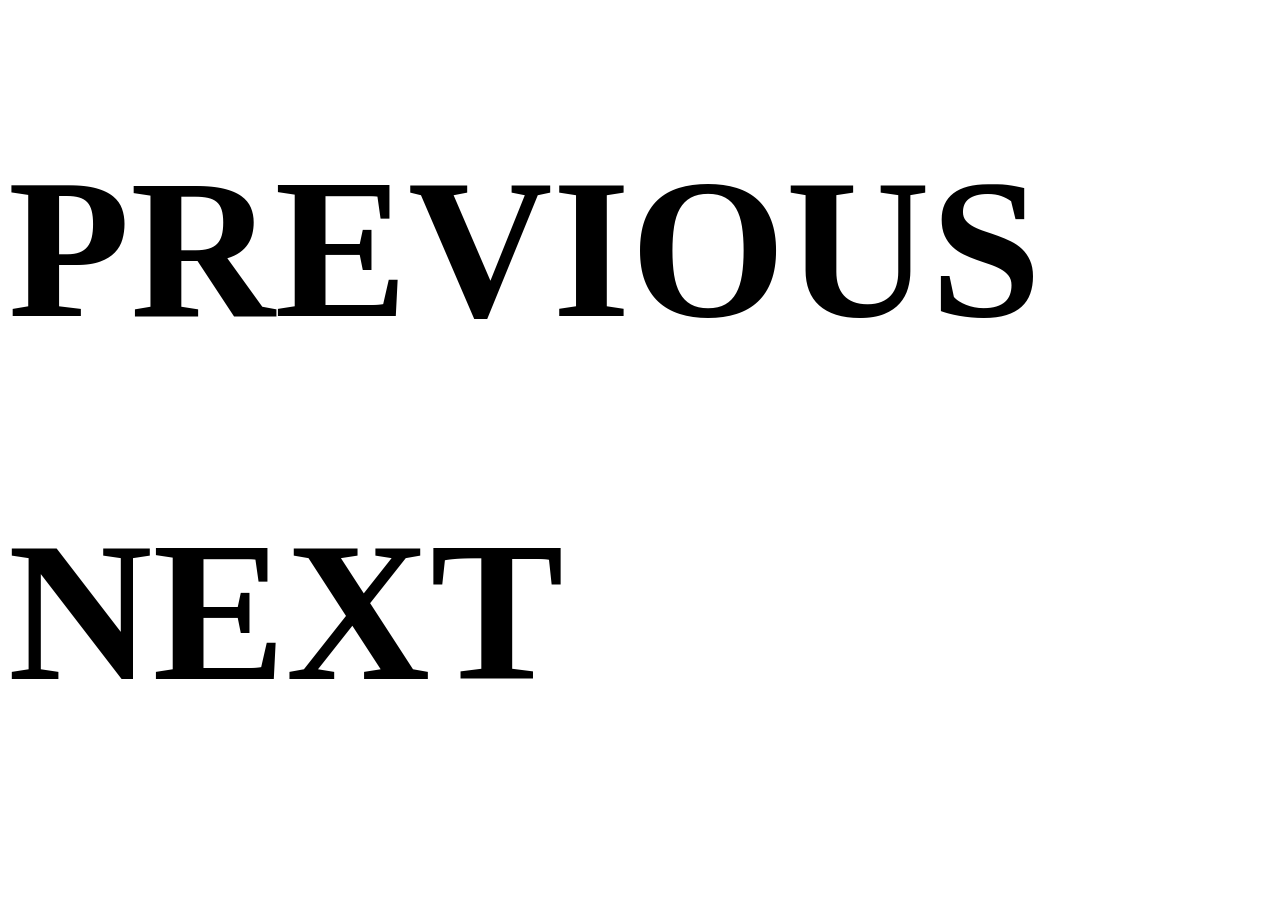
<file: control.html>
<!doctype html>
<html lang="en">

	<head>
		<meta charset="utf-8">

		<title>Judge Training</title>
		<script src="js/jquery-1.11.3.min.js"></script>
		<style>
			h1   {font-size : 200px;}
		</style>
		<!--[if lt IE 9]>
		<script src="../lib/js/html5shiv.js"></script>
		<![endif]-->
	</head>

	<body>
		<h1 onclick="push('previous')">
			PREVIOUS
		</h1>
		<h1 onclick="push('next')">
			NEXT
		</h1>
		<script>
			function push(action) {
				$.ajax({
					type: 'POST',
					url: 'php/control.php',
					data: {
						cmd : 'push',
						action : action
					},
					success: function(data) {
						console.log(data);
					}
				});
			}
		</script>

	</body>
</html>
</file>
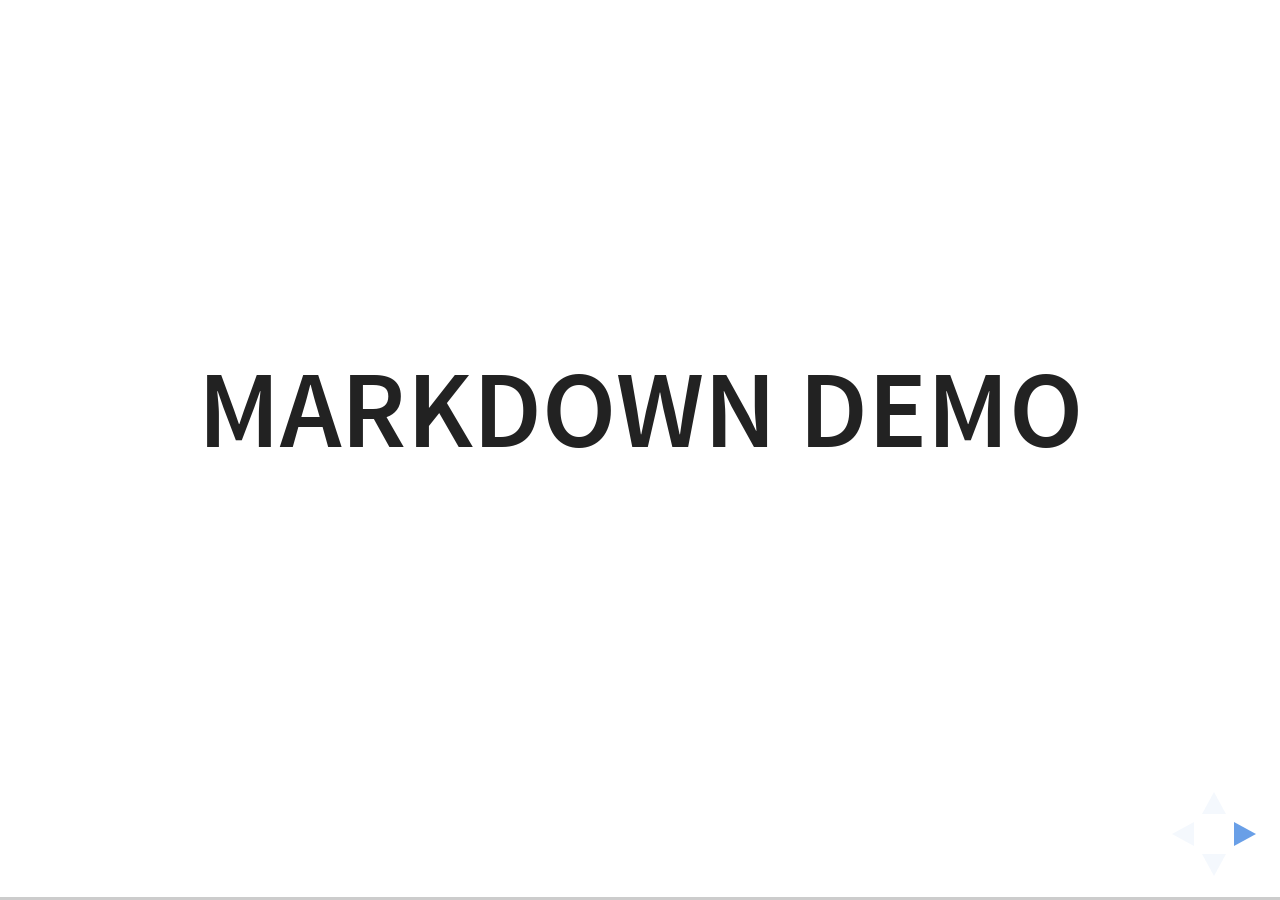
<file: plugin/markdown/example.html>
<!doctype html>
<html lang="en">

	<head>
		<meta charset="utf-8">

		<title>reveal.js - Markdown Demo</title>

		<link rel="stylesheet" href="../../css/reveal.css">
		<link rel="stylesheet" href="../../css/theme/white.css" id="theme">

        <link rel="stylesheet" href="../../lib/css/zenburn.css">
	</head>

	<body>

		<div class="reveal">

			<div class="slides">

                <!-- Use external markdown resource, separate slides by three newlines; vertical slides by two newlines -->
                <section data-markdown="example.md" data-separator="^\n\n\n" data-separator-vertical="^\n\n"></section>

                <!-- Slides are separated by three dashes (quick 'n dirty regular expression) -->
                <section data-markdown data-separator="---">
                    <script type="text/template">
                        ## Demo 1
                        Slide 1
                        ---
                        ## Demo 1
                        Slide 2
                        ---
                        ## Demo 1
                        Slide 3
                    </script>
                </section>

                <!-- Slides are separated by newline + three dashes + newline, vertical slides identical but two dashes -->
                <section data-markdown data-separator="^\n---\n$" data-separator-vertical="^\n--\n$">
                    <script type="text/template">
                        ## Demo 2
                        Slide 1.1

                        --

                        ## Demo 2
                        Slide 1.2

                        ---

                        ## Demo 2
                        Slide 2
                    </script>
                </section>

                <!-- No "extra" slides, since there are no separators defined (so they'll become horizontal rulers) -->
                <section data-markdown>
                    <script type="text/template">
                        A

                        ---

                        B

                        ---

                        C
                    </script>
                </section>

                <!-- Slide attributes -->
                <section data-markdown>
                    <script type="text/template">
                        <!-- .slide: data-background="#000000" -->
                        ## Slide attributes
                    </script>
                </section>

                <!-- Element attributes -->
                <section data-markdown>
                    <script type="text/template">
                        ## Element attributes
                        - Item 1 <!-- .element: class="fragment" data-fragment-index="2" -->
                        - Item 2 <!-- .element: class="fragment" data-fragment-index="1" -->
                    </script>
                </section>

                <!-- Code -->
                <section data-markdown>
                    <script type="text/template">
                        ```php
                        public function foo()
                        {
                            $foo = array(
                                'bar' => 'bar'
                            )
                        }
                        ```
                    </script>
                </section>

            </div>
		</div>

		<script src="../../lib/js/head.min.js"></script>
		<script src="../../js/reveal.js"></script>

		<script>

			Reveal.initialize({
				controls: true,
				progress: true,
				history: true,
				center: true,

				// Optional libraries used to extend on reveal.js
				dependencies: [
					{ src: '../../lib/js/classList.js', condition: function() { return !document.body.classList; } },
					{ src: 'marked.js', condition: function() { return !!document.querySelector( '[data-markdown]' ); } },
                    { src: 'markdown.js', condition: function() { return !!document.querySelector( '[data-markdown]' ); } },
                    { src: '../highlight/highlight.js', async: true, callback: function() { hljs.initHighlightingOnLoad(); } },
					{ src: '../notes/notes.js' }
				]
			});

		</script>

	</body>
</html>
</file>
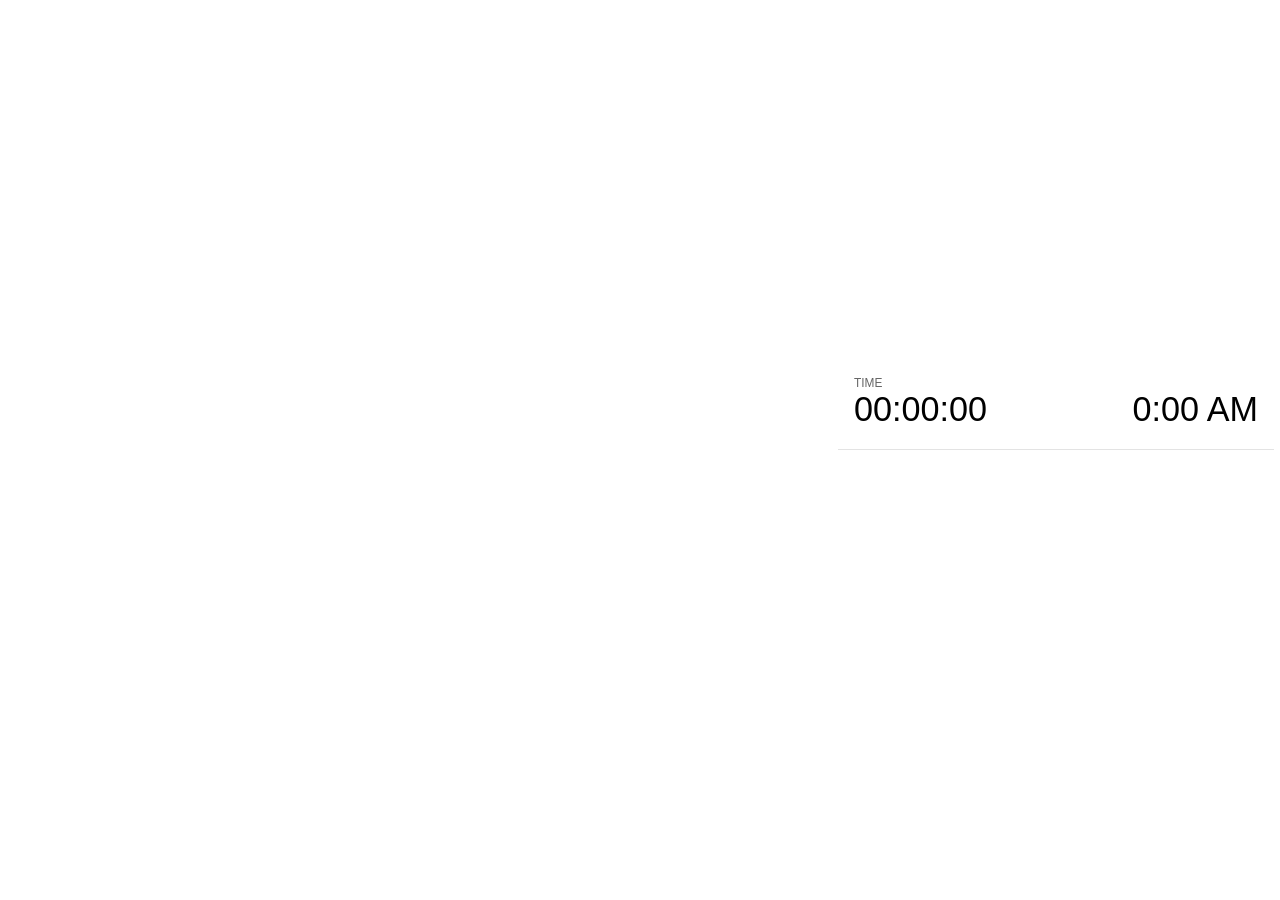
<file: plugin/notes/notes.html>
<!doctype html>
<html lang="en">
	<head>
		<meta charset="utf-8">

		<title>reveal.js - Slide Notes</title>

		<style>
			body {
				font-family: Helvetica;
			}

			#current-slide,
			#upcoming-slide,
			#speaker-controls {
				padding: 6px;
				box-sizing: border-box;
				-moz-box-sizing: border-box;
			}

			#current-slide iframe,
			#upcoming-slide iframe {
				width: 100%;
				height: 100%;
				border: 1px solid #ddd;
			}

			#current-slide .label,
			#upcoming-slide .label {
				position: absolute;
				top: 10px;
				left: 10px;
				font-weight: bold;
				font-size: 14px;
				z-index: 2;
				color: rgba( 255, 255, 255, 0.9 );
			}

			#current-slide {
				position: absolute;
				width: 65%;
				height: 100%;
				top: 0;
				left: 0;
				padding-right: 0;
			}

			#upcoming-slide {
				position: absolute;
				width: 35%;
				height: 40%;
				right: 0;
				top: 0;
			}

			#speaker-controls {
				position: absolute;
				top: 40%;
				right: 0;
				width: 35%;
				height: 60%;
				overflow: auto;

				font-size: 18px;
			}

				.speaker-controls-time.hidden,
				.speaker-controls-notes.hidden {
					display: none;
				}

				.speaker-controls-time .label,
				.speaker-controls-notes .label {
					text-transform: uppercase;
					font-weight: normal;
					font-size: 0.66em;
					color: #666;
					margin: 0;
				}

				.speaker-controls-time {
					border-bottom: 1px solid rgba( 200, 200, 200, 0.5 );
					margin-bottom: 10px;
					padding: 10px 16px;
					padding-bottom: 20px;
					cursor: pointer;
				}

				.speaker-controls-time .reset-button {
					opacity: 0;
					float: right;
					color: #666;
					text-decoration: none;
				}
				.speaker-controls-time:hover .reset-button {
					opacity: 1;
				}

				.speaker-controls-time .timer,
				.speaker-controls-time .clock {
					width: 50%;
					font-size: 1.9em;
				}

				.speaker-controls-time .timer {
					float: left;
				}

				.speaker-controls-time .clock {
					float: right;
					text-align: right;
				}

				.speaker-controls-time span.mute {
					color: #bbb;
				}

				.speaker-controls-notes {
					padding: 10px 16px;
				}

				.speaker-controls-notes .value {
					margin-top: 5px;
					line-height: 1.4;
					font-size: 1.2em;
				}

			.clear {
				clear: both;
			}

			@media screen and (max-width: 1080px) {
				#speaker-controls {
					font-size: 16px;
				}
			}

			@media screen and (max-width: 900px) {
				#speaker-controls {
					font-size: 14px;
				}
			}

			@media screen and (max-width: 800px) {
				#speaker-controls {
					font-size: 12px;
				}
			}

		</style>
	</head>

	<body>

		<div id="current-slide"></div>
		<div id="upcoming-slide"><span class="label">UPCOMING:</span></div>
		<div id="speaker-controls">
			<div class="speaker-controls-time">
				<h4 class="label">Time <span class="reset-button">Click to Reset</span></h4>
				<div class="clock">
					<span class="clock-value">0:00 AM</span>
				</div>
				<div class="timer">
					<span class="hours-value">00</span><span class="minutes-value">:00</span><span class="seconds-value">:00</span>
				</div>
				<div class="clear"></div>
			</div>

			<div class="speaker-controls-notes hidden">
				<h4 class="label">Notes</h4>
				<div class="value"></div>
			</div>
		</div>

		<script src="../../plugin/markdown/marked.js"></script>
		<script>

			(function() {

				var notes,
					notesValue,
					currentState,
					currentSlide,
					upcomingSlide,
					connected = false;

				window.addEventListener( 'message', function( event ) {

					var data = JSON.parse( event.data );

					// Messages sent by the notes plugin inside of the main window
					if( data && data.namespace === 'reveal-notes' ) {
						if( data.type === 'connect' ) {
							handleConnectMessage( data );
						}
						else if( data.type === 'state' ) {
							handleStateMessage( data );
						}
					}
					// Messages sent by the reveal.js inside of the current slide preview
					else if( data && data.namespace === 'reveal' ) {
						if( /ready/.test( data.eventName ) ) {
							// Send a message back to notify that the handshake is complete
							window.opener.postMessage( JSON.stringify({ namespace: 'reveal-notes', type: 'connected'} ), '*' );
						}
						else if( /slidechanged|fragmentshown|fragmenthidden|overviewshown|overviewhidden|paused|resumed/.test( data.eventName ) && currentState !== JSON.stringify( data.state ) ) {
							window.opener.postMessage( JSON.stringify({ method: 'setState', args: [ data.state ]} ), '*' );
						}
					}

				} );

				/**
				 * Called when the main window is trying to establish a
				 * connection.
				 */
				function handleConnectMessage( data ) {

					if( connected === false ) {
						connected = true;

						setupIframes( data );
						setupKeyboard();
						setupNotes();
						setupTimer();
					}

				}

				/**
				 * Called when the main window sends an updated state.
				 */
				function handleStateMessage( data ) {

					// Store the most recently set state to avoid circular loops
					// applying the same state
					currentState = JSON.stringify( data.state );

					// No need for updating the notes in case of fragment changes
					if ( data.notes ) {
						notes.classList.remove( 'hidden' );
						notesValue.style.whiteSpace = data.whitespace;
						if( data.markdown ) {
							notesValue.innerHTML = marked( data.notes );
						}
						else {
							notesValue.innerHTML = data.notes;
						}
					}
					else {
						notes.classList.add( 'hidden' );
					}

					// Update the note slides
					currentSlide.contentWindow.postMessage( JSON.stringify({ method: 'setState', args: [ data.state ] }), '*' );
					upcomingSlide.contentWindow.postMessage( JSON.stringify({ method: 'setState', args: [ data.state ] }), '*' );
					upcomingSlide.contentWindow.postMessage( JSON.stringify({ method: 'next' }), '*' );

				}

				// Limit to max one state update per X ms
				handleStateMessage = debounce( handleStateMessage, 200 );

				/**
				 * Forward keyboard events to the current slide window.
				 * This enables keyboard events to work even if focus
				 * isn't set on the current slide iframe.
				 */
				function setupKeyboard() {

					document.addEventListener( 'keydown', function( event ) {
						currentSlide.contentWindow.postMessage( JSON.stringify({ method: 'triggerKey', args: [ event.keyCode ] }), '*' );
					} );

				}

				/**
				 * Creates the preview iframes.
				 */
				function setupIframes( data ) {

					var params = [
						'receiver',
						'progress=false',
						'history=false',
						'transition=none',
						'autoSlide=0',
						'backgroundTransition=none'
					].join( '&' );

					var hash = '#/' + data.state.indexh + '/' + data.state.indexv;
					var currentURL = data.url + '?' + params + '&postMessageEvents=true' + hash;
					var upcomingURL = data.url + '?' + params + '&controls=false' + hash;

					currentSlide = document.createElement( 'iframe' );
					currentSlide.setAttribute( 'width', 1280 );
					currentSlide.setAttribute( 'height', 1024 );
					currentSlide.setAttribute( 'src', currentURL );
					document.querySelector( '#current-slide' ).appendChild( currentSlide );

					upcomingSlide = document.createElement( 'iframe' );
					upcomingSlide.setAttribute( 'width', 640 );
					upcomingSlide.setAttribute( 'height', 512 );
					upcomingSlide.setAttribute( 'src', upcomingURL );
					document.querySelector( '#upcoming-slide' ).appendChild( upcomingSlide );

				}

				/**
				 * Setup the notes UI.
				 */
				function setupNotes() {

					notes = document.querySelector( '.speaker-controls-notes' );
					notesValue = document.querySelector( '.speaker-controls-notes .value' );

				}

				/**
				 * Create the timer and clock and start updating them
				 * at an interval.
				 */
				function setupTimer() {

					var start = new Date(),
						timeEl = document.querySelector( '.speaker-controls-time' ),
						clockEl = timeEl.querySelector( '.clock-value' ),
						hoursEl = timeEl.querySelector( '.hours-value' ),
						minutesEl = timeEl.querySelector( '.minutes-value' ),
						secondsEl = timeEl.querySelector( '.seconds-value' );

					function _updateTimer() {

						var diff, hours, minutes, seconds,
							now = new Date();

						diff = now.getTime() - start.getTime();
						hours = Math.floor( diff / ( 1000 * 60 * 60 ) );
						minutes = Math.floor( ( diff / ( 1000 * 60 ) ) % 60 );
						seconds = Math.floor( ( diff / 1000 ) % 60 );

						clockEl.innerHTML = now.toLocaleTimeString( 'en-US', { hour12: true, hour: '2-digit', minute:'2-digit' } );
						hoursEl.innerHTML = zeroPadInteger( hours );
						hoursEl.className = hours > 0 ? '' : 'mute';
						minutesEl.innerHTML = ':' + zeroPadInteger( minutes );
						minutesEl.className = minutes > 0 ? '' : 'mute';
						secondsEl.innerHTML = ':' + zeroPadInteger( seconds );

					}

					// Update once directly
					_updateTimer();

					// Then update every second
					setInterval( _updateTimer, 1000 );

					timeEl.addEventListener( 'click', function() {
						start = new Date();
						_updateTimer();
						return false;
					} );

				}

				function zeroPadInteger( num ) {

					var str = '00' + parseInt( num );
					return str.substring( str.length - 2 );

				}

				/**
				 * Limits the frequency at which a function can be called.
				 */
				function debounce( fn, ms ) {

					var lastTime = 0,
						timeout;

					return function() {

						var args = arguments;
						var context = this;

						clearTimeout( timeout );

						var timeSinceLastCall = Date.now() - lastTime;
						if( timeSinceLastCall > ms ) {
							fn.apply( context, args );
							lastTime = Date.now();
						}
						else {
							timeout = setTimeout( function() {
								fn.apply( context, args );
								lastTime = Date.now();
							}, ms - timeSinceLastCall );
						}

					}

				}

			})();

		</script>
	</body>
</html>
</file>
<file: css/reveal.css>
/*!
 * reveal.js
 * http://lab.hakim.se/reveal-js
 * MIT licensed
 *
 * Copyright (C) 2016 Hakim El Hattab, http://hakim.se
 */
/*********************************************
 * RESET STYLES
 *********************************************/
html, body, .reveal div, .reveal span, .reveal applet, .reveal object, .reveal iframe,
.reveal h1, .reveal h2, .reveal h3, .reveal h4, .reveal h5, .reveal h6, .reveal p, .reveal blockquote, .reveal pre,
.reveal a, .reveal abbr, .reveal acronym, .reveal address, .reveal big, .reveal cite, .reveal code,
.reveal del, .reveal dfn, .reveal em, .reveal img, .reveal ins, .reveal kbd, .reveal q, .reveal s, .reveal samp,
.reveal small, .reveal strike, .reveal strong, .reveal sub, .reveal sup, .reveal tt, .reveal var,
.reveal b, .reveal u, .reveal center,
.reveal dl, .reveal dt, .reveal dd, .reveal ol, .reveal ul, .reveal li,
.reveal fieldset, .reveal form, .reveal label, .reveal legend,
.reveal table, .reveal caption, .reveal tbody, .reveal tfoot, .reveal thead, .reveal tr, .reveal th, .reveal td,
.reveal article, .reveal aside, .reveal canvas, .reveal details, .reveal embed,
.reveal figure, .reveal figcaption, .reveal footer, .reveal header, .reveal hgroup,
.reveal menu, .reveal nav, .reveal output, .reveal ruby, .reveal section, .reveal summary,
.reveal time, .reveal mark, .reveal audio, video {
  margin: 0;
  padding: 0;
  border: 0;
  font-size: 100%;
  font: inherit;
  vertical-align: baseline; }

.reveal article, .reveal aside, .reveal details, .reveal figcaption, .reveal figure,
.reveal footer, .reveal header, .reveal hgroup, .reveal menu, .reveal nav, .reveal section {
  display: block; }

/*********************************************
 * GLOBAL STYLES
 *********************************************/
html,
body {
  width: 100%;
  height: 100%;
  overflow: hidden; }

body {
  position: relative;
  line-height: 1;
  background-color: #fff;
  color: #000; }

html:-webkit-full-screen-ancestor {
  background-color: inherit; }

html:-moz-full-screen-ancestor {
  background-color: inherit; }

/*********************************************
 * VIEW FRAGMENTS
 *********************************************/
.reveal .slides section .fragment {
  opacity: 0;
  visibility: hidden;
  -webkit-transition: all 0.2s ease;
          transition: all 0.2s ease; }
  .reveal .slides section .fragment.visible {
    opacity: 1;
    visibility: visible; }

.reveal .slides section .fragment.grow {
  opacity: 1;
  visibility: visible; }
  .reveal .slides section .fragment.grow.visible {
    -webkit-transform: scale(1.3);
        -ms-transform: scale(1.3);
            transform: scale(1.3); }

.reveal .slides section .fragment.shrink {
  opacity: 1;
  visibility: visible; }
  .reveal .slides section .fragment.shrink.visible {
    -webkit-transform: scale(0.7);
        -ms-transform: scale(0.7);
            transform: scale(0.7); }

.reveal .slides section .fragment.zoom-in {
  -webkit-transform: scale(0.1);
      -ms-transform: scale(0.1);
          transform: scale(0.1); }
  .reveal .slides section .fragment.zoom-in.visible {
    -webkit-transform: none;
        -ms-transform: none;
            transform: none; }

.reveal .slides section .fragment.fade-out {
  opacity: 1;
  visibility: visible; }
  .reveal .slides section .fragment.fade-out.visible {
    opacity: 0;
    visibility: hidden; }

.reveal .slides section .fragment.semi-fade-out {
  opacity: 1;
  visibility: visible; }
  .reveal .slides section .fragment.semi-fade-out.visible {
    opacity: 0.5;
    visibility: visible; }

.reveal .slides section .fragment.strike {
  opacity: 1;
  visibility: visible; }
  .reveal .slides section .fragment.strike.visible {
    text-decoration: line-through; }

.reveal .slides section .fragment.current-visible {
  opacity: 0;
  visibility: hidden; }
  .reveal .slides section .fragment.current-visible.current-fragment {
    opacity: 1;
    visibility: visible; }

.reveal .slides section .fragment.highlight-red,
.reveal .slides section .fragment.highlight-current-red,
.reveal .slides section .fragment.highlight-green,
.reveal .slides section .fragment.highlight-current-green,
.reveal .slides section .fragment.highlight-blue,
.reveal .slides section .fragment.highlight-current-blue {
  opacity: 1;
  visibility: visible; }

.reveal .slides section .fragment.highlight-red.visible {
  color: #ff2c2d; }

.reveal .slides section .fragment.highlight-green.visible {
  color: #17ff2e; }

.reveal .slides section .fragment.highlight-blue.visible {
  color: #1b91ff; }

.reveal .slides section .fragment.highlight-current-red.current-fragment {
  color: #ff2c2d; }

.reveal .slides section .fragment.highlight-current-green.current-fragment {
  color: #17ff2e; }

.reveal .slides section .fragment.highlight-current-blue.current-fragment {
  color: #1b91ff; }

/*********************************************
 * DEFAULT ELEMENT STYLES
 *********************************************/
/* Fixes issue in Chrome where italic fonts did not appear when printing to PDF */
.reveal:after {
  content: '';
  font-style: italic; }

.reveal iframe {
  z-index: 1; }

/** Prevents layering issues in certain browser/transition combinations */
.reveal a {
  position: relative; }

.reveal .stretch {
  max-width: none;
  max-height: none; }

.reveal pre.stretch code {
  height: 100%;
  max-height: 100%;
  box-sizing: border-box; }

/*********************************************
 * CONTROLS
 *********************************************/
.reveal .controls {
  display: none;
  position: fixed;
  width: 110px;
  height: 110px;
  z-index: 30;
  right: 10px;
  bottom: 10px;
  -webkit-user-select: none; }

.reveal .controls button {
  padding: 0;
  position: absolute;
  opacity: 0.05;
  width: 0;
  height: 0;
  background-color: transparent;
  border: 12px solid transparent;
  -webkit-transform: scale(0.9999);
      -ms-transform: scale(0.9999);
          transform: scale(0.9999);
  -webkit-transition: all 0.2s ease;
          transition: all 0.2s ease;
  -webkit-appearance: none;
  -webkit-tap-highlight-color: transparent; }

.reveal .controls .enabled {
  opacity: 0.7;
  cursor: pointer; }

.reveal .controls .enabled:active {
  margin-top: 1px; }

.reveal .controls .navigate-left {
  top: 42px;
  border-right-width: 22px;
  border-right-color: #000; }

.reveal .controls .navigate-left.fragmented {
  opacity: 0.3; }

.reveal .controls .navigate-right {
  left: 74px;
  top: 42px;
  border-left-width: 22px;
  border-left-color: #000; }

.reveal .controls .navigate-right.fragmented {
  opacity: 0.3; }

.reveal .controls .navigate-up {
  left: 42px;
  border-bottom-width: 22px;
  border-bottom-color: #000; }

.reveal .controls .navigate-up.fragmented {
  opacity: 0.3; }

.reveal .controls .navigate-down {
  left: 42px;
  top: 74px;
  border-top-width: 22px;
  border-top-color: #000; }

.reveal .controls .navigate-down.fragmented {
  opacity: 0.3; }

/*********************************************
 * PROGRESS BAR
 *********************************************/
.reveal .progress {
  position: fixed;
  display: none;
  height: 3px;
  width: 100%;
  bottom: 0;
  left: 0;
  z-index: 10;
  background-color: rgba(0, 0, 0, 0.2); }

.reveal .progress:after {
  content: '';
  display: block;
  position: absolute;
  height: 20px;
  width: 100%;
  top: -20px; }

.reveal .progress span {
  display: block;
  height: 100%;
  width: 0px;
  background-color: #000;
  -webkit-transition: width 800ms cubic-bezier(0.26, 0.86, 0.44, 0.985);
          transition: width 800ms cubic-bezier(0.26, 0.86, 0.44, 0.985); }

/*********************************************
 * SLIDE NUMBER
 *********************************************/
.reveal .slide-number {
  position: fixed;
  display: block;
  right: 8px;
  bottom: 8px;
  z-index: 31;
  font-family: Helvetica, sans-serif;
  font-size: 12px;
  line-height: 1;
  color: #fff;
  background-color: rgba(0, 0, 0, 0.4);
  padding: 5px; }

.reveal .slide-number-delimiter {
  margin: 0 3px; }

/*********************************************
 * SLIDES
 *********************************************/
.reveal {
  position: relative;
  width: 100%;
  height: 100%;
  overflow: hidden;
  -ms-touch-action: none;
      touch-action: none; }

.reveal .slides {
  position: absolute;
  width: 100%;
  height: 100%;
  top: 0;
  right: 0;
  bottom: 0;
  left: 0;
  margin: auto;
  overflow: visible;
  z-index: 1;
  text-align: center;
  -webkit-perspective: 600px;
          perspective: 600px;
  -webkit-perspective-origin: 50% 40%;
          perspective-origin: 50% 40%; }

.reveal .slides > section {
  -ms-perspective: 600px; }

.reveal .slides > section,
.reveal .slides > section > section {
  display: none;
  position: absolute;
  width: 100%;
  padding: 20px 0px;
  z-index: 10;
  -webkit-transform-style: preserve-3d;
          transform-style: preserve-3d;
  -webkit-transition: -webkit-transform-origin 800ms cubic-bezier(0.26, 0.86, 0.44, 0.985), -webkit-transform 800ms cubic-bezier(0.26, 0.86, 0.44, 0.985), visibility 800ms cubic-bezier(0.26, 0.86, 0.44, 0.985), opacity 800ms cubic-bezier(0.26, 0.86, 0.44, 0.985);
          transition: -ms-transform-origin 800ms cubic-bezier(0.26, 0.86, 0.44, 0.985), transform 800ms cubic-bezier(0.26, 0.86, 0.44, 0.985), visibility 800ms cubic-bezier(0.26, 0.86, 0.44, 0.985), opacity 800ms cubic-bezier(0.26, 0.86, 0.44, 0.985);
          transition: transform-origin 800ms cubic-bezier(0.26, 0.86, 0.44, 0.985), transform 800ms cubic-bezier(0.26, 0.86, 0.44, 0.985), visibility 800ms cubic-bezier(0.26, 0.86, 0.44, 0.985), opacity 800ms cubic-bezier(0.26, 0.86, 0.44, 0.985); }

/* Global transition speed settings */
.reveal[data-transition-speed="fast"] .slides section {
  -webkit-transition-duration: 400ms;
          transition-duration: 400ms; }

.reveal[data-transition-speed="slow"] .slides section {
  -webkit-transition-duration: 1200ms;
          transition-duration: 1200ms; }

/* Slide-specific transition speed overrides */
.reveal .slides section[data-transition-speed="fast"] {
  -webkit-transition-duration: 400ms;
          transition-duration: 400ms; }

.reveal .slides section[data-transition-speed="slow"] {
  -webkit-transition-duration: 1200ms;
          transition-duration: 1200ms; }

.reveal .slides > section.stack {
  padding-top: 0;
  padding-bottom: 0; }

.reveal .slides > section.present,
.reveal .slides > section > section.present {
  display: block;
  z-index: 11;
  opacity: 1; }

.reveal.center,
.reveal.center .slides,
.reveal.center .slides section {
  min-height: 0 !important; }

/* Don't allow interaction with invisible slides */
.reveal .slides > section.future,
.reveal .slides > section > section.future,
.reveal .slides > section.past,
.reveal .slides > section > section.past {
  pointer-events: none; }

.reveal.overview .slides > section,
.reveal.overview .slides > section > section {
  pointer-events: auto; }

.reveal .slides > section.past,
.reveal .slides > section.future,
.reveal .slides > section > section.past,
.reveal .slides > section > section.future {
  opacity: 0; }

/*********************************************
 * Mixins for readability of transitions
 *********************************************/
/*********************************************
 * SLIDE TRANSITION
 * Aliased 'linear' for backwards compatibility
 *********************************************/
.reveal.slide section {
  -webkit-backface-visibility: hidden;
          backface-visibility: hidden; }

.reveal .slides > section[data-transition=slide].past,
.reveal .slides > section[data-transition~=slide-out].past,
.reveal.slide .slides > section:not([data-transition]).past {
  -webkit-transform: translate(-150%, 0);
      -ms-transform: translate(-150%, 0);
          transform: translate(-150%, 0); }

.reveal .slides > section[data-transition=slide].future,
.reveal .slides > section[data-transition~=slide-in].future,
.reveal.slide .slides > section:not([data-transition]).future {
  -webkit-transform: translate(150%, 0);
      -ms-transform: translate(150%, 0);
          transform: translate(150%, 0); }

.reveal .slides > section > section[data-transition=slide].past,
.reveal .slides > section > section[data-transition~=slide-out].past,
.reveal.slide .slides > section > section:not([data-transition]).past {
  -webkit-transform: translate(0, -150%);
      -ms-transform: translate(0, -150%);
          transform: translate(0, -150%); }

.reveal .slides > section > section[data-transition=slide].future,
.reveal .slides > section > section[data-transition~=slide-in].future,
.reveal.slide .slides > section > section:not([data-transition]).future {
  -webkit-transform: translate(0, 150%);
      -ms-transform: translate(0, 150%);
          transform: translate(0, 150%); }

.reveal.linear section {
  -webkit-backface-visibility: hidden;
          backface-visibility: hidden; }

.reveal .slides > section[data-transition=linear].past,
.reveal .slides > section[data-transition~=linear-out].past,
.reveal.linear .slides > section:not([data-transition]).past {
  -webkit-transform: translate(-150%, 0);
      -ms-transform: translate(-150%, 0);
          transform: translate(-150%, 0); }

.reveal .slides > section[data-transition=linear].future,
.reveal .slides > section[data-transition~=linear-in].future,
.reveal.linear .slides > section:not([data-transition]).future {
  -webkit-transform: translate(150%, 0);
      -ms-transform: translate(150%, 0);
          transform: translate(150%, 0); }

.reveal .slides > section > section[data-transition=linear].past,
.reveal .slides > section > section[data-transition~=linear-out].past,
.reveal.linear .slides > section > section:not([data-transition]).past {
  -webkit-transform: translate(0, -150%);
      -ms-transform: translate(0, -150%);
          transform: translate(0, -150%); }

.reveal .slides > section > section[data-transition=linear].future,
.reveal .slides > section > section[data-transition~=linear-in].future,
.reveal.linear .slides > section > section:not([data-transition]).future {
  -webkit-transform: translate(0, 150%);
      -ms-transform: translate(0, 150%);
          transform: translate(0, 150%); }

/*********************************************
 * CONVEX TRANSITION
 * Aliased 'default' for backwards compatibility
 *********************************************/
.reveal .slides > section[data-transition=default].past,
.reveal .slides > section[data-transition~=default-out].past,
.reveal.default .slides > section:not([data-transition]).past {
  -webkit-transform: translate3d(-100%, 0, 0) rotateY(-90deg) translate3d(-100%, 0, 0);
          transform: translate3d(-100%, 0, 0) rotateY(-90deg) translate3d(-100%, 0, 0); }

.reveal .slides > section[data-transition=default].future,
.reveal .slides > section[data-transition~=default-in].future,
.reveal.default .slides > section:not([data-transition]).future {
  -webkit-transform: translate3d(100%, 0, 0) rotateY(90deg) translate3d(100%, 0, 0);
          transform: translate3d(100%, 0, 0) rotateY(90deg) translate3d(100%, 0, 0); }

.reveal .slides > section > section[data-transition=default].past,
.reveal .slides > section > section[data-transition~=default-out].past,
.reveal.default .slides > section > section:not([data-transition]).past {
  -webkit-transform: translate3d(0, -300px, 0) rotateX(70deg) translate3d(0, -300px, 0);
          transform: translate3d(0, -300px, 0) rotateX(70deg) translate3d(0, -300px, 0); }

.reveal .slides > section > section[data-transition=default].future,
.reveal .slides > section > section[data-transition~=default-in].future,
.reveal.default .slides > section > section:not([data-transition]).future {
  -webkit-transform: translate3d(0, 300px, 0) rotateX(-70deg) translate3d(0, 300px, 0);
          transform: translate3d(0, 300px, 0) rotateX(-70deg) translate3d(0, 300px, 0); }

.reveal .slides > section[data-transition=convex].past,
.reveal .slides > section[data-transition~=convex-out].past,
.reveal.convex .slides > section:not([data-transition]).past {
  -webkit-transform: translate3d(-100%, 0, 0) rotateY(-90deg) translate3d(-100%, 0, 0);
          transform: translate3d(-100%, 0, 0) rotateY(-90deg) translate3d(-100%, 0, 0); }

.reveal .slides > section[data-transition=convex].future,
.reveal .slides > section[data-transition~=convex-in].future,
.reveal.convex .slides > section:not([data-transition]).future {
  -webkit-transform: translate3d(100%, 0, 0) rotateY(90deg) translate3d(100%, 0, 0);
          transform: translate3d(100%, 0, 0) rotateY(90deg) translate3d(100%, 0, 0); }

.reveal .slides > section > section[data-transition=convex].past,
.reveal .slides > section > section[data-transition~=convex-out].past,
.reveal.convex .slides > section > section:not([data-transition]).past {
  -webkit-transform: translate3d(0, -300px, 0) rotateX(70deg) translate3d(0, -300px, 0);
          transform: translate3d(0, -300px, 0) rotateX(70deg) translate3d(0, -300px, 0); }

.reveal .slides > section > section[data-transition=convex].future,
.reveal .slides > section > section[data-transition~=convex-in].future,
.reveal.convex .slides > section > section:not([data-transition]).future {
  -webkit-transform: translate3d(0, 300px, 0) rotateX(-70deg) translate3d(0, 300px, 0);
          transform: translate3d(0, 300px, 0) rotateX(-70deg) translate3d(0, 300px, 0); }

/*********************************************
 * CONCAVE TRANSITION
 *********************************************/
.reveal .slides > section[data-transition=concave].past,
.reveal .slides > section[data-transition~=concave-out].past,
.reveal.concave .slides > section:not([data-transition]).past {
  -webkit-transform: translate3d(-100%, 0, 0) rotateY(90deg) translate3d(-100%, 0, 0);
          transform: translate3d(-100%, 0, 0) rotateY(90deg) translate3d(-100%, 0, 0); }

.reveal .slides > section[data-transition=concave].future,
.reveal .slides > section[data-transition~=concave-in].future,
.reveal.concave .slides > section:not([data-transition]).future {
  -webkit-transform: translate3d(100%, 0, 0) rotateY(-90deg) translate3d(100%, 0, 0);
          transform: translate3d(100%, 0, 0) rotateY(-90deg) translate3d(100%, 0, 0); }

.reveal .slides > section > section[data-transition=concave].past,
.reveal .slides > section > section[data-transition~=concave-out].past,
.reveal.concave .slides > section > section:not([data-transition]).past {
  -webkit-transform: translate3d(0, -80%, 0) rotateX(-70deg) translate3d(0, -80%, 0);
          transform: translate3d(0, -80%, 0) rotateX(-70deg) translate3d(0, -80%, 0); }

.reveal .slides > section > section[data-transition=concave].future,
.reveal .slides > section > section[data-transition~=concave-in].future,
.reveal.concave .slides > section > section:not([data-transition]).future {
  -webkit-transform: translate3d(0, 80%, 0) rotateX(70deg) translate3d(0, 80%, 0);
          transform: translate3d(0, 80%, 0) rotateX(70deg) translate3d(0, 80%, 0); }

/*********************************************
 * ZOOM TRANSITION
 *********************************************/
.reveal .slides section[data-transition=zoom],
.reveal.zoom .slides section:not([data-transition]) {
  -webkit-transition-timing-function: ease;
          transition-timing-function: ease; }

.reveal .slides > section[data-transition=zoom].past,
.reveal .slides > section[data-transition~=zoom-out].past,
.reveal.zoom .slides > section:not([data-transition]).past {
  visibility: hidden;
  -webkit-transform: scale(16);
      -ms-transform: scale(16);
          transform: scale(16); }

.reveal .slides > section[data-transition=zoom].future,
.reveal .slides > section[data-transition~=zoom-in].future,
.reveal.zoom .slides > section:not([data-transition]).future {
  visibility: hidden;
  -webkit-transform: scale(0.2);
      -ms-transform: scale(0.2);
          transform: scale(0.2); }

.reveal .slides > section > section[data-transition=zoom].past,
.reveal .slides > section > section[data-transition~=zoom-out].past,
.reveal.zoom .slides > section > section:not([data-transition]).past {
  -webkit-transform: translate(0, -150%);
      -ms-transform: translate(0, -150%);
          transform: translate(0, -150%); }

.reveal .slides > section > section[data-transition=zoom].future,
.reveal .slides > section > section[data-transition~=zoom-in].future,
.reveal.zoom .slides > section > section:not([data-transition]).future {
  -webkit-transform: translate(0, 150%);
      -ms-transform: translate(0, 150%);
          transform: translate(0, 150%); }

/*********************************************
 * CUBE TRANSITION
 *********************************************/
.reveal.cube .slides {
  -webkit-perspective: 1300px;
          perspective: 1300px; }

.reveal.cube .slides section {
  padding: 30px;
  min-height: 700px;
  -webkit-backface-visibility: hidden;
          backface-visibility: hidden;
  box-sizing: border-box; }

.reveal.center.cube .slides section {
  min-height: 0; }

.reveal.cube .slides section:not(.stack):before {
  content: '';
  position: absolute;
  display: block;
  width: 100%;
  height: 100%;
  left: 0;
  top: 0;
  background: rgba(0, 0, 0, 0.1);
  border-radius: 4px;
  -webkit-transform: translateZ(-20px);
          transform: translateZ(-20px); }

.reveal.cube .slides section:not(.stack):after {
  content: '';
  position: absolute;
  display: block;
  width: 90%;
  height: 30px;
  left: 5%;
  bottom: 0;
  background: none;
  z-index: 1;
  border-radius: 4px;
  box-shadow: 0px 95px 25px rgba(0, 0, 0, 0.2);
  -webkit-transform: translateZ(-90px) rotateX(65deg);
          transform: translateZ(-90px) rotateX(65deg); }

.reveal.cube .slides > section.stack {
  padding: 0;
  background: none; }

.reveal.cube .slides > section.past {
  -webkit-transform-origin: 100% 0%;
      -ms-transform-origin: 100% 0%;
          transform-origin: 100% 0%;
  -webkit-transform: translate3d(-100%, 0, 0) rotateY(-90deg);
          transform: translate3d(-100%, 0, 0) rotateY(-90deg); }

.reveal.cube .slides > section.future {
  -webkit-transform-origin: 0% 0%;
      -ms-transform-origin: 0% 0%;
          transform-origin: 0% 0%;
  -webkit-transform: translate3d(100%, 0, 0) rotateY(90deg);
          transform: translate3d(100%, 0, 0) rotateY(90deg); }

.reveal.cube .slides > section > section.past {
  -webkit-transform-origin: 0% 100%;
      -ms-transform-origin: 0% 100%;
          transform-origin: 0% 100%;
  -webkit-transform: translate3d(0, -100%, 0) rotateX(90deg);
          transform: translate3d(0, -100%, 0) rotateX(90deg); }

.reveal.cube .slides > section > section.future {
  -webkit-transform-origin: 0% 0%;
      -ms-transform-origin: 0% 0%;
          transform-origin: 0% 0%;
  -webkit-transform: translate3d(0, 100%, 0) rotateX(-90deg);
          transform: translate3d(0, 100%, 0) rotateX(-90deg); }

/*********************************************
 * PAGE TRANSITION
 *********************************************/
.reveal.page .slides {
  -webkit-perspective-origin: 0% 50%;
          perspective-origin: 0% 50%;
  -webkit-perspective: 3000px;
          perspective: 3000px; }

.reveal.page .slides section {
  padding: 30px;
  min-height: 700px;
  box-sizing: border-box; }

.reveal.page .slides section.past {
  z-index: 12; }

.reveal.page .slides section:not(.stack):before {
  content: '';
  position: absolute;
  display: block;
  width: 100%;
  height: 100%;
  left: 0;
  top: 0;
  background: rgba(0, 0, 0, 0.1);
  -webkit-transform: translateZ(-20px);
          transform: translateZ(-20px); }

.reveal.page .slides section:not(.stack):after {
  content: '';
  position: absolute;
  display: block;
  width: 90%;
  height: 30px;
  left: 5%;
  bottom: 0;
  background: none;
  z-index: 1;
  border-radius: 4px;
  box-shadow: 0px 95px 25px rgba(0, 0, 0, 0.2);
  -webkit-transform: translateZ(-90px) rotateX(65deg); }

.reveal.page .slides > section.stack {
  padding: 0;
  background: none; }

.reveal.page .slides > section.past {
  -webkit-transform-origin: 0% 0%;
      -ms-transform-origin: 0% 0%;
          transform-origin: 0% 0%;
  -webkit-transform: translate3d(-40%, 0, 0) rotateY(-80deg);
          transform: translate3d(-40%, 0, 0) rotateY(-80deg); }

.reveal.page .slides > section.future {
  -webkit-transform-origin: 100% 0%;
      -ms-transform-origin: 100% 0%;
          transform-origin: 100% 0%;
  -webkit-transform: translate3d(0, 0, 0);
          transform: translate3d(0, 0, 0); }

.reveal.page .slides > section > section.past {
  -webkit-transform-origin: 0% 0%;
      -ms-transform-origin: 0% 0%;
          transform-origin: 0% 0%;
  -webkit-transform: translate3d(0, -40%, 0) rotateX(80deg);
          transform: translate3d(0, -40%, 0) rotateX(80deg); }

.reveal.page .slides > section > section.future {
  -webkit-transform-origin: 0% 100%;
      -ms-transform-origin: 0% 100%;
          transform-origin: 0% 100%;
  -webkit-transform: translate3d(0, 0, 0);
          transform: translate3d(0, 0, 0); }

/*********************************************
 * FADE TRANSITION
 *********************************************/
.reveal .slides section[data-transition=fade],
.reveal.fade .slides section:not([data-transition]),
.reveal.fade .slides > section > section:not([data-transition]) {
  -webkit-transform: none;
      -ms-transform: none;
          transform: none;
  -webkit-transition: opacity 0.5s;
          transition: opacity 0.5s; }

.reveal.fade.overview .slides section,
.reveal.fade.overview .slides > section > section {
  -webkit-transition: none;
          transition: none; }

/*********************************************
 * NO TRANSITION
 *********************************************/
.reveal .slides section[data-transition=none],
.reveal.none .slides section:not([data-transition]) {
  -webkit-transform: none;
      -ms-transform: none;
          transform: none;
  -webkit-transition: none;
          transition: none; }

/*********************************************
 * PAUSED MODE
 *********************************************/
.reveal .pause-overlay {
  position: absolute;
  top: 0;
  left: 0;
  width: 100%;
  height: 100%;
  background: black;
  visibility: hidden;
  opacity: 0;
  z-index: 100;
  -webkit-transition: all 1s ease;
          transition: all 1s ease; }

.reveal.paused .pause-overlay {
  visibility: visible;
  opacity: 1; }

/*********************************************
 * FALLBACK
 *********************************************/
.no-transforms {
  overflow-y: auto; }

.no-transforms .reveal .slides {
  position: relative;
  width: 80%;
  height: auto !important;
  top: 0;
  left: 50%;
  margin: 0;
  text-align: center; }

.no-transforms .reveal .controls,
.no-transforms .reveal .progress {
  display: none !important; }

.no-transforms .reveal .slides section {
  display: block !important;
  opacity: 1 !important;
  position: relative !important;
  height: auto;
  min-height: 0;
  top: 0;
  left: -50%;
  margin: 70px 0;
  -webkit-transform: none;
      -ms-transform: none;
          transform: none; }

.no-transforms .reveal .slides section section {
  left: 0; }

.reveal .no-transition,
.reveal .no-transition * {
  -webkit-transition: none !important;
          transition: none !important; }

/*********************************************
 * PER-SLIDE BACKGROUNDS
 *********************************************/
.reveal .backgrounds {
  position: absolute;
  width: 100%;
  height: 100%;
  top: 0;
  left: 0;
  -webkit-perspective: 600px;
          perspective: 600px; }

.reveal .slide-background {
  display: none;
  position: absolute;
  width: 100%;
  height: 100%;
  opacity: 0;
  visibility: hidden;
  background-color: transparent;
  background-position: 50% 50%;
  background-repeat: no-repeat;
  background-size: cover;
  -webkit-transition: all 800ms cubic-bezier(0.26, 0.86, 0.44, 0.985);
          transition: all 800ms cubic-bezier(0.26, 0.86, 0.44, 0.985); }

.reveal .slide-background.stack {
  display: block; }

.reveal .slide-background.present {
  opacity: 1;
  visibility: visible; }

.print-pdf .reveal .slide-background {
  opacity: 1 !important;
  visibility: visible !important; }

/* Video backgrounds */
.reveal .slide-background video {
  position: absolute;
  width: 100%;
  height: 100%;
  max-width: none;
  max-height: none;
  top: 0;
  left: 0; }

/* Immediate transition style */
.reveal[data-background-transition=none] > .backgrounds .slide-background,
.reveal > .backgrounds .slide-background[data-background-transition=none] {
  -webkit-transition: none;
          transition: none; }

/* Slide */
.reveal[data-background-transition=slide] > .backgrounds .slide-background,
.reveal > .backgrounds .slide-background[data-background-transition=slide] {
  opacity: 1;
  -webkit-backface-visibility: hidden;
          backface-visibility: hidden; }

.reveal[data-background-transition=slide] > .backgrounds .slide-background.past,
.reveal > .backgrounds .slide-background.past[data-background-transition=slide] {
  -webkit-transform: translate(-100%, 0);
      -ms-transform: translate(-100%, 0);
          transform: translate(-100%, 0); }

.reveal[data-background-transition=slide] > .backgrounds .slide-background.future,
.reveal > .backgrounds .slide-background.future[data-background-transition=slide] {
  -webkit-transform: translate(100%, 0);
      -ms-transform: translate(100%, 0);
          transform: translate(100%, 0); }

.reveal[data-background-transition=slide] > .backgrounds .slide-background > .slide-background.past,
.reveal > .backgrounds .slide-background > .slide-background.past[data-background-transition=slide] {
  -webkit-transform: translate(0, -100%);
      -ms-transform: translate(0, -100%);
          transform: translate(0, -100%); }

.reveal[data-background-transition=slide] > .backgrounds .slide-background > .slide-background.future,
.reveal > .backgrounds .slide-background > .slide-background.future[data-background-transition=slide] {
  -webkit-transform: translate(0, 100%);
      -ms-transform: translate(0, 100%);
          transform: translate(0, 100%); }

/* Convex */
.reveal[data-background-transition=convex] > .backgrounds .slide-background.past,
.reveal > .backgrounds .slide-background.past[data-background-transition=convex] {
  opacity: 0;
  -webkit-transform: translate3d(-100%, 0, 0) rotateY(-90deg) translate3d(-100%, 0, 0);
          transform: translate3d(-100%, 0, 0) rotateY(-90deg) translate3d(-100%, 0, 0); }

.reveal[data-background-transition=convex] > .backgrounds .slide-background.future,
.reveal > .backgrounds .slide-background.future[data-background-transition=convex] {
  opacity: 0;
  -webkit-transform: translate3d(100%, 0, 0) rotateY(90deg) translate3d(100%, 0, 0);
          transform: translate3d(100%, 0, 0) rotateY(90deg) translate3d(100%, 0, 0); }

.reveal[data-background-transition=convex] > .backgrounds .slide-background > .slide-background.past,
.reveal > .backgrounds .slide-background > .slide-background.past[data-background-transition=convex] {
  opacity: 0;
  -webkit-transform: translate3d(0, -100%, 0) rotateX(90deg) translate3d(0, -100%, 0);
          transform: translate3d(0, -100%, 0) rotateX(90deg) translate3d(0, -100%, 0); }

.reveal[data-background-transition=convex] > .backgrounds .slide-background > .slide-background.future,
.reveal > .backgrounds .slide-background > .slide-background.future[data-background-transition=convex] {
  opacity: 0;
  -webkit-transform: translate3d(0, 100%, 0) rotateX(-90deg) translate3d(0, 100%, 0);
          transform: translate3d(0, 100%, 0) rotateX(-90deg) translate3d(0, 100%, 0); }

/* Concave */
.reveal[data-background-transition=concave] > .backgrounds .slide-background.past,
.reveal > .backgrounds .slide-background.past[data-background-transition=concave] {
  opacity: 0;
  -webkit-transform: translate3d(-100%, 0, 0) rotateY(90deg) translate3d(-100%, 0, 0);
          transform: translate3d(-100%, 0, 0) rotateY(90deg) translate3d(-100%, 0, 0); }

.reveal[data-background-transition=concave] > .backgrounds .slide-background.future,
.reveal > .backgrounds .slide-background.future[data-background-transition=concave] {
  opacity: 0;
  -webkit-transform: translate3d(100%, 0, 0) rotateY(-90deg) translate3d(100%, 0, 0);
          transform: translate3d(100%, 0, 0) rotateY(-90deg) translate3d(100%, 0, 0); }

.reveal[data-background-transition=concave] > .backgrounds .slide-background > .slide-background.past,
.reveal > .backgrounds .slide-background > .slide-background.past[data-background-transition=concave] {
  opacity: 0;
  -webkit-transform: translate3d(0, -100%, 0) rotateX(-90deg) translate3d(0, -100%, 0);
          transform: translate3d(0, -100%, 0) rotateX(-90deg) translate3d(0, -100%, 0); }

.reveal[data-background-transition=concave] > .backgrounds .slide-background > .slide-background.future,
.reveal > .backgrounds .slide-background > .slide-background.future[data-background-transition=concave] {
  opacity: 0;
  -webkit-transform: translate3d(0, 100%, 0) rotateX(90deg) translate3d(0, 100%, 0);
          transform: translate3d(0, 100%, 0) rotateX(90deg) translate3d(0, 100%, 0); }

/* Zoom */
.reveal[data-background-transition=zoom] > .backgrounds .slide-background,
.reveal > .backgrounds .slide-background[data-background-transition=zoom] {
  -webkit-transition-timing-function: ease;
          transition-timing-function: ease; }

.reveal[data-background-transition=zoom] > .backgrounds .slide-background.past,
.reveal > .backgrounds .slide-background.past[data-background-transition=zoom] {
  opacity: 0;
  visibility: hidden;
  -webkit-transform: scale(16);
      -ms-transform: scale(16);
          transform: scale(16); }

.reveal[data-background-transition=zoom] > .backgrounds .slide-background.future,
.reveal > .backgrounds .slide-background.future[data-background-transition=zoom] {
  opacity: 0;
  visibility: hidden;
  -webkit-transform: scale(0.2);
      -ms-transform: scale(0.2);
          transform: scale(0.2); }

.reveal[data-background-transition=zoom] > .backgrounds .slide-background > .slide-background.past,
.reveal > .backgrounds .slide-background > .slide-background.past[data-background-transition=zoom] {
  opacity: 0;
  visibility: hidden;
  -webkit-transform: scale(16);
      -ms-transform: scale(16);
          transform: scale(16); }

.reveal[data-background-transition=zoom] > .backgrounds .slide-background > .slide-background.future,
.reveal > .backgrounds .slide-background > .slide-background.future[data-background-transition=zoom] {
  opacity: 0;
  visibility: hidden;
  -webkit-transform: scale(0.2);
      -ms-transform: scale(0.2);
          transform: scale(0.2); }

/* Global transition speed settings */
.reveal[data-transition-speed="fast"] > .backgrounds .slide-background {
  -webkit-transition-duration: 400ms;
          transition-duration: 400ms; }

.reveal[data-transition-speed="slow"] > .backgrounds .slide-background {
  -webkit-transition-duration: 1200ms;
          transition-duration: 1200ms; }

/*********************************************
 * OVERVIEW
 *********************************************/
.reveal.overview {
  -webkit-perspective-origin: 50% 50%;
          perspective-origin: 50% 50%;
  -webkit-perspective: 700px;
          perspective: 700px; }
  .reveal.overview .slides section {
    height: 700px;
    opacity: 1 !important;
    overflow: hidden;
    visibility: visible !important;
    cursor: pointer;
    box-sizing: border-box; }
  .reveal.overview .slides section:hover,
  .reveal.overview .slides section.present {
    outline: 10px solid rgba(150, 150, 150, 0.4);
    outline-offset: 10px; }
  .reveal.overview .slides section .fragment {
    opacity: 1;
    -webkit-transition: none;
            transition: none; }
  .reveal.overview .slides section:after,
  .reveal.overview .slides section:before {
    display: none !important; }
  .reveal.overview .slides > section.stack {
    padding: 0;
    top: 0 !important;
    background: none;
    outline: none;
    overflow: visible; }
  .reveal.overview .backgrounds {
    -webkit-perspective: inherit;
            perspective: inherit; }
  .reveal.overview .backgrounds .slide-background {
    opacity: 1;
    visibility: visible;
    outline: 10px solid rgba(150, 150, 150, 0.1);
    outline-offset: 10px; }

.reveal.overview .slides section,
.reveal.overview-deactivating .slides section {
  -webkit-transition: none;
          transition: none; }

.reveal.overview .backgrounds .slide-background,
.reveal.overview-deactivating .backgrounds .slide-background {
  -webkit-transition: none;
          transition: none; }

.reveal.overview-animated .slides {
  -webkit-transition: -webkit-transform 0.4s ease;
          transition: transform 0.4s ease; }

/*********************************************
 * RTL SUPPORT
 *********************************************/
.reveal.rtl .slides,
.reveal.rtl .slides h1,
.reveal.rtl .slides h2,
.reveal.rtl .slides h3,
.reveal.rtl .slides h4,
.reveal.rtl .slides h5,
.reveal.rtl .slides h6 {
  direction: rtl;
  font-family: sans-serif; }

.reveal.rtl pre,
.reveal.rtl code {
  direction: ltr; }

.reveal.rtl ol,
.reveal.rtl ul {
  text-align: right; }

.reveal.rtl .progress span {
  float: right; }

/*********************************************
 * PARALLAX BACKGROUND
 *********************************************/
.reveal.has-parallax-background .backgrounds {
  -webkit-transition: all 0.8s ease;
          transition: all 0.8s ease; }

/* Global transition speed settings */
.reveal.has-parallax-background[data-transition-speed="fast"] .backgrounds {
  -webkit-transition-duration: 400ms;
          transition-duration: 400ms; }

.reveal.has-parallax-background[data-transition-speed="slow"] .backgrounds {
  -webkit-transition-duration: 1200ms;
          transition-duration: 1200ms; }

/*********************************************
 * LINK PREVIEW OVERLAY
 *********************************************/
.reveal .overlay {
  position: absolute;
  top: 0;
  left: 0;
  width: 100%;
  height: 100%;
  z-index: 1000;
  background: rgba(0, 0, 0, 0.9);
  opacity: 0;
  visibility: hidden;
  -webkit-transition: all 0.3s ease;
          transition: all 0.3s ease; }

.reveal .overlay.visible {
  opacity: 1;
  visibility: visible; }

.reveal .overlay .spinner {
  position: absolute;
  display: block;
  top: 50%;
  left: 50%;
  width: 32px;
  height: 32px;
  margin: -16px 0 0 -16px;
  z-index: 10;
  background-image: url([data-uri]%2F%2F%2F6%2Bvr8nJybW1tcDAwOjo6Nvb26ioqKOjo7Ozs%2FLy8vz8%2FAAAAAAAAAAAACH%2FC05FVFNDQVBFMi4wAwEAAAAh%2FhpDcmVhdGVkIHdpdGggYWpheGxvYWQuaW5mbwAh%[base64]%2FV%2FnmOM82XiHRLYKhKP1oZmADdEAAAh%2BQQJCgAAACwAAAAAIAAgAAAE6hDISWlZpOrNp1lGNRSdRpDUolIGw5RUYhhHukqFu8DsrEyqnWThGvAmhVlteBvojpTDDBUEIFwMFBRAmBkSgOrBFZogCASwBDEY%2FCZSg7GSE0gSCjQBMVG023xWBhklAnoEdhQEfyNqMIcKjhRsjEdnezB%2BA4k8gTwJhFuiW4dokXiloUepBAp5qaKpp6%2BHo7aWW54wl7obvEe0kRuoplCGepwSx2jJvqHEmGt6whJpGpfJCHmOoNHKaHx61WiSR92E4lbFoq%2BB6QDtuetcaBPnW6%2BO7wDHpIiK9SaVK5GgV543tzjgGcghAgAh%[base64]%2B%2BG%2Bw48edZPK%2BM6hLJpQg484enXIdQFSS1u6UhksENEQAAIfkECQoAAAAsAAAAACAAIAAABOcQyEmpGKLqzWcZRVUQnZYg1aBSh2GUVEIQ2aQOE%2BG%2BcD4ntpWkZQj1JIiZIogDFFyHI0UxQwFugMSOFIPJftfVAEoZLBbcLEFhlQiqGp1Vd140AUklUN3eCA51C1EWMzMCezCBBmkxVIVHBWd3HHl9JQOIJSdSnJ0TDKChCwUJjoWMPaGqDKannasMo6WnM562R5YluZRwur0wpgqZE7NKUm%2BFNRPIhjBJxKZteWuIBMN4zRMIVIhffcgojwCF117i4nlLnY5ztRLsnOk%2BaV%2BoJY7V7m76PdkS4trKcdg0Zc0tTcKkRAAAIfkECQoAAAAsAAAAACAAIAAABO4QyEkpKqjqzScpRaVkXZWQEximw1BSCUEIlDohrft6cpKCk5xid5MNJTaAIkekKGQkWyKHkvhKsR7ARmitkAYDYRIbUQRQjWBwJRzChi9CRlBcY1UN4g0%[base64]%[base64]%2BE71SRQeyqUToLA7VxF0JDyIQh%2FMVVPMt1ECZlfcjZJ9mIKoaTl1MRIl5o4CUKXOwmyrCInCKqcWtvadL2SYhyASyNDJ0uIiRMDjI0Fd30%2FiI2UA5GSS5UDj2l6NoqgOgN4gksEBgYFf0FDqKgHnyZ9OX8HrgYHdHpcHQULXAS2qKpENRg7eAMLC7kTBaixUYFkKAzWAAnLC7FLVxLWDBLKCwaKTULgEwbLA4hJtOkSBNqITT3xEgfLpBtzE%2FjiuL04RGEBgwWhShRgQExHBAAh%2BQQJCgAAACwAAAAAIAAgAAAE7xDISWlSqerNpyJKhWRdlSAVoVLCWk6JKlAqAavhO9UkUHsqlE6CwO1cRdCQ8iEIfzFVTzLdRAmZX3I2SfZiCqGk5dTESJeaOAlClzsJsqwiJwiqnFrb2nS9kmIcgEsjQydLiIlHehhpejaIjzh9eomSjZR%[base64]%2BE71SRQeyqUToLA7VxF0JDyIQh%[base64]%2BE71SRQeyqUToLA7VxF0JDyIQh%2FMVVPMt1ECZlfcjZJ9mIKoaTl1MRIl5o4CUKXOwmyrCInCKqcWtvadL2SYhyASyNDJ0uIiUd6GAULDJCRiXo1CpGXDJOUjY%2BYip9DhToJA4RBLwMLCwVDfRgbBAaqqoZ1XBMHswsHtxtFaH1iqaoGNgAIxRpbFAgfPQSqpbgGBqUD1wBXeCYp1AYZ19JJOYgH1KwA4UBvQwXUBxPqVD9L3sbp2BNk2xvvFPJd%2BMFCN6HAAIKgNggY0KtEBAAh%[base64]%2BvsYMDAzZQPC9VCNkDWUhGkuE5PxJNwiUK4UfLzOlD4WvzAHaoG9nxPi5d%2BjYUqfAhhykOFwJWiAAAIfkECQoAAAAsAAAAACAAIAAABPAQyElpUqnqzaciSoVkXVUMFaFSwlpOCcMYlErAavhOMnNLNo8KsZsMZItJEIDIFSkLGQoQTNhIsFehRww2CQLKF0tYGKYSg%2BygsZIuNqJksKgbfgIGepNo2cIUB3V1B3IvNiBYNQaDSTtfhhx0CwVPI0UJe0%2Bbm4g5VgcGoqOcnjmjqDSdnhgEoamcsZuXO1aWQy8KAwOAuTYYGwi7w5h%2BKr0SJ8MFihpNbx%2B4Erq7BYBuzsdiH1jCAzoSfl0rVirNbRXlBBlLX%2BBP0XJLAPGzTkAuAOqb0WT5AH7OcdCm5B8TgRwSRKIHQtaLCwg1RAAAOwAAAAAAAAAAAA%3D%3D);
  visibility: visible;
  opacity: 0.6;
  -webkit-transition: all 0.3s ease;
          transition: all 0.3s ease; }

.reveal .overlay header {
  position: absolute;
  left: 0;
  top: 0;
  width: 100%;
  height: 40px;
  z-index: 2;
  border-bottom: 1px solid #222; }

.reveal .overlay header a {
  display: inline-block;
  width: 40px;
  height: 40px;
  padding: 0 10px;
  float: right;
  opacity: 0.6;
  box-sizing: border-box; }

.reveal .overlay header a:hover {
  opacity: 1; }

.reveal .overlay header a .icon {
  display: inline-block;
  width: 20px;
  height: 20px;
  background-position: 50% 50%;
  background-size: 100%;
  background-repeat: no-repeat; }

.reveal .overlay header a.close .icon {
  background-image: url([data-uri]); }

.reveal .overlay header a.external .icon {
  background-image: url([data-uri]); }

.reveal .overlay .viewport {
  position: absolute;
  top: 40px;
  right: 0;
  bottom: 0;
  left: 0; }

.reveal .overlay.overlay-preview .viewport iframe {
  width: 100%;
  height: 100%;
  max-width: 100%;
  max-height: 100%;
  border: 0;
  opacity: 0;
  visibility: hidden;
  -webkit-transition: all 0.3s ease;
          transition: all 0.3s ease; }

.reveal .overlay.overlay-preview.loaded .viewport iframe {
  opacity: 1;
  visibility: visible; }

.reveal .overlay.overlay-preview.loaded .spinner {
  opacity: 0;
  visibility: hidden;
  -webkit-transform: scale(0.2);
      -ms-transform: scale(0.2);
          transform: scale(0.2); }

.reveal .overlay.overlay-help .viewport {
  overflow: auto;
  color: #fff; }

.reveal .overlay.overlay-help .viewport .viewport-inner {
  width: 600px;
  margin: 0 auto;
  padding: 60px;
  text-align: center;
  letter-spacing: normal; }

.reveal .overlay.overlay-help .viewport .viewport-inner .title {
  font-size: 20px; }

.reveal .overlay.overlay-help .viewport .viewport-inner table {
  border: 1px solid #fff;
  border-collapse: collapse;
  font-size: 14px; }

.reveal .overlay.overlay-help .viewport .viewport-inner table th,
.reveal .overlay.overlay-help .viewport .viewport-inner table td {
  width: 200px;
  padding: 10px;
  border: 1px solid #fff;
  vertical-align: middle; }

.reveal .overlay.overlay-help .viewport .viewport-inner table th {
  padding-top: 20px;
  padding-bottom: 20px; }

/*********************************************
 * PLAYBACK COMPONENT
 *********************************************/
.reveal .playback {
  position: fixed;
  left: 15px;
  bottom: 20px;
  z-index: 30;
  cursor: pointer;
  -webkit-transition: all 400ms ease;
          transition: all 400ms ease; }

.reveal.overview .playback {
  opacity: 0;
  visibility: hidden; }

/*********************************************
 * ROLLING LINKS
 *********************************************/
.reveal .roll {
  display: inline-block;
  line-height: 1.2;
  overflow: hidden;
  vertical-align: top;
  -webkit-perspective: 400px;
          perspective: 400px;
  -webkit-perspective-origin: 50% 50%;
          perspective-origin: 50% 50%; }

.reveal .roll:hover {
  background: none;
  text-shadow: none; }

.reveal .roll span {
  display: block;
  position: relative;
  padding: 0 2px;
  pointer-events: none;
  -webkit-transition: all 400ms ease;
          transition: all 400ms ease;
  -webkit-transform-origin: 50% 0%;
      -ms-transform-origin: 50% 0%;
          transform-origin: 50% 0%;
  -webkit-transform-style: preserve-3d;
          transform-style: preserve-3d;
  -webkit-backface-visibility: hidden;
          backface-visibility: hidden; }

.reveal .roll:hover span {
  background: rgba(0, 0, 0, 0.5);
  -webkit-transform: translate3d(0px, 0px, -45px) rotateX(90deg);
          transform: translate3d(0px, 0px, -45px) rotateX(90deg); }

.reveal .roll span:after {
  content: attr(data-title);
  display: block;
  position: absolute;
  left: 0;
  top: 0;
  padding: 0 2px;
  -webkit-backface-visibility: hidden;
          backface-visibility: hidden;
  -webkit-transform-origin: 50% 0%;
      -ms-transform-origin: 50% 0%;
          transform-origin: 50% 0%;
  -webkit-transform: translate3d(0px, 110%, 0px) rotateX(-90deg);
          transform: translate3d(0px, 110%, 0px) rotateX(-90deg); }

/*********************************************
 * SPEAKER NOTES
 *********************************************/
.reveal aside.notes {
  display: none; }

.reveal .speaker-notes {
  display: none;
  position: absolute;
  width: 70%;
  max-height: 15%;
  left: 15%;
  bottom: 26px;
  padding: 10px;
  z-index: 1;
  font-size: 18px;
  line-height: 1.4;
  color: #fff;
  background-color: rgba(0, 0, 0, 0.5);
  overflow: auto;
  box-sizing: border-box;
  text-align: left;
  font-family: Helvetica, sans-serif;
  -webkit-overflow-scrolling: touch; }

.reveal .speaker-notes.visible:not(:empty) {
  display: block; }

@media screen and (max-width: 1024px) {
  .reveal .speaker-notes {
    font-size: 14px; } }

@media screen and (max-width: 600px) {
  .reveal .speaker-notes {
    width: 90%;
    left: 5%; } }

/*********************************************
 * ZOOM PLUGIN
 *********************************************/
.zoomed .reveal *,
.zoomed .reveal *:before,
.zoomed .reveal *:after {
  -webkit-backface-visibility: visible !important;
          backface-visibility: visible !important; }

.zoomed .reveal .progress,
.zoomed .reveal .controls {
  opacity: 0; }

.zoomed .reveal .roll span {
  background: none; }

.zoomed .reveal .roll span:after {
  visibility: hidden; }
</file>
<file: css/theme/white.css>
/**
 * White theme for reveal.js. This is the opposite of the 'black' theme.
 *
 * By Hakim El Hattab, http://hakim.se
 */
@import url(../../lib/font/source-sans-pro/source-sans-pro.css);
section.has-dark-background, section.has-dark-background h1, section.has-dark-background h2, section.has-dark-background h3, section.has-dark-background h4, section.has-dark-background h5, section.has-dark-background h6 {
  color: #fff; }

/*********************************************
 * GLOBAL STYLES
 *********************************************/
body {
  background: #fff;
  background-color: #fff; }

.reveal {
  font-family: "Source Sans Pro", Helvetica, sans-serif;
  font-size: 38px;
  font-weight: normal;
  color: #222; }

::selection {
  color: #fff;
  background: #98bdef;
  text-shadow: none; }

.reveal .slides > section,
.reveal .slides > section > section {
  line-height: 1.3;
  font-weight: inherit; }

/*********************************************
 * HEADERS
 *********************************************/
.reveal h1,
.reveal h2,
.reveal h3,
.reveal h4,
.reveal h5,
.reveal h6 {
  margin: 0 0 20px 0;
  color: #222;
  font-family: "Source Sans Pro", Helvetica, sans-serif;
  font-weight: 600;
  line-height: 1.2;
  letter-spacing: normal;
  text-transform: uppercase;
  text-shadow: none;
  word-wrap: break-word; }

.reveal h1 {
  font-size: 2.5em; }

.reveal h2 {
  font-size: 1.6em; }

.reveal h3 {
  font-size: 1.3em; }

.reveal h4 {
  font-size: 1em; }

.reveal h1 {
  text-shadow: none; }

/*********************************************
 * OTHER
 *********************************************/
.reveal p {
  margin: 20px 0;
  line-height: 1.3; }

/* Ensure certain elements are never larger than the slide itself */
.reveal img,
.reveal video,
.reveal iframe {
  max-width: 95%;
  max-height: 95%; }

.reveal strong,
.reveal b {
  font-weight: bold; }

.reveal em {
  font-style: italic; }

.reveal ol,
.reveal dl,
.reveal ul {
  display: inline-block;
  text-align: left;
  margin: 0 0 0 1em; }

.reveal ol {
  list-style-type: decimal; }

.reveal ul {
  list-style-type: disc; }

.reveal ul ul {
  list-style-type: square; }

.reveal ul ul ul {
  list-style-type: circle; }

.reveal ul ul,
.reveal ul ol,
.reveal ol ol,
.reveal ol ul {
  display: block;
  margin-left: 40px; }

.reveal dt {
  font-weight: bold; }

.reveal dd {
  margin-left: 40px; }

.reveal q,
.reveal blockquote {
  quotes: none; }

.reveal blockquote {
  display: block;
  position: relative;
  width: 70%;
  margin: 20px auto;
  padding: 5px;
  font-style: italic;
  background: rgba(255, 255, 255, 0.05);
  box-shadow: 0px 0px 2px rgba(0, 0, 0, 0.2); }

.reveal blockquote p:first-child,
.reveal blockquote p:last-child {
  display: inline-block; }

.reveal q {
  font-style: italic; }

.reveal pre {
  display: block;
  position: relative;
  width: 90%;
  margin: 20px auto;
  text-align: left;
  font-size: 0.55em;
  font-family: monospace;
  line-height: 1.2em;
  word-wrap: break-word;
  box-shadow: 0px 0px 6px rgba(0, 0, 0, 0.3); }

.reveal code {
  font-family: monospace; }

.reveal pre code {
  display: block;
  padding: 5px;
  overflow: auto;
  max-height: 400px;
  word-wrap: normal; }

.reveal table {
  margin: auto;
  border-collapse: collapse;
  border-spacing: 0; }

.reveal table th {
  font-weight: bold; }

.reveal table th,
.reveal table td {
  text-align: left;
  padding: 0.2em 0.5em 0.2em 0.5em;
  border-bottom: 1px solid; }

.reveal table th[align="center"],
.reveal table td[align="center"] {
  text-align: center; }

.reveal table th[align="right"],
.reveal table td[align="right"] {
  text-align: right; }

.reveal table tr:last-child td {
  border-bottom: none; }

.reveal sup {
  vertical-align: super; }

.reveal sub {
  vertical-align: sub; }

.reveal small {
  display: inline-block;
  font-size: 0.6em;
  line-height: 1.2em;
  vertical-align: top; }

.reveal small * {
  vertical-align: top; }

/*********************************************
 * LINKS
 *********************************************/
.reveal a {
  color: #2a76dd;
  text-decoration: none;
  -webkit-transition: color 0.15s ease;
  -moz-transition: color 0.15s ease;
  transition: color 0.15s ease; }

.reveal a:hover {
  color: #6ca0e8;
  text-shadow: none;
  border: none; }

.reveal .roll span:after {
  color: #fff;
  background: #1a53a1; }

/*********************************************
 * IMAGES
 *********************************************/
.reveal section img {
  margin: 15px 0px;
  background: rgba(255, 255, 255, 0.12);
  border: 4px solid #222;
  box-shadow: 0 0 10px rgba(0, 0, 0, 0.15); }

.reveal section img.plain {
  border: 0;
  box-shadow: none; }

.reveal a img {
  -webkit-transition: all 0.15s linear;
  -moz-transition: all 0.15s linear;
  transition: all 0.15s linear; }

.reveal a:hover img {
  background: rgba(255, 255, 255, 0.2);
  border-color: #2a76dd;
  box-shadow: 0 0 20px rgba(0, 0, 0, 0.55); }

/*********************************************
 * NAVIGATION CONTROLS
 *********************************************/
.reveal .controls .navigate-left,
.reveal .controls .navigate-left.enabled {
  border-right-color: #2a76dd; }

.reveal .controls .navigate-right,
.reveal .controls .navigate-right.enabled {
  border-left-color: #2a76dd; }

.reveal .controls .navigate-up,
.reveal .controls .navigate-up.enabled {
  border-bottom-color: #2a76dd; }

.reveal .controls .navigate-down,
.reveal .controls .navigate-down.enabled {
  border-top-color: #2a76dd; }

.reveal .controls .navigate-left.enabled:hover {
  border-right-color: #6ca0e8; }

.reveal .controls .navigate-right.enabled:hover {
  border-left-color: #6ca0e8; }

.reveal .controls .navigate-up.enabled:hover {
  border-bottom-color: #6ca0e8; }

.reveal .controls .navigate-down.enabled:hover {
  border-top-color: #6ca0e8; }

/*********************************************
 * PROGRESS BAR
 *********************************************/
.reveal .progress {
  background: rgba(0, 0, 0, 0.2); }

.reveal .progress span {
  background: #2a76dd;
  -webkit-transition: width 800ms cubic-bezier(0.26, 0.86, 0.44, 0.985);
  -moz-transition: width 800ms cubic-bezier(0.26, 0.86, 0.44, 0.985);
  transition: width 800ms cubic-bezier(0.26, 0.86, 0.44, 0.985); }
</file>
<file: lib/css/zenburn.css>
/*
Zenburn style from voldmar.ru (c) Vladimir Epifanov <voldmar@voldmar.ru>
based on dark.css by Ivan Sagalaev
*/

.hljs {
  display: block;
  overflow-x: auto;
  padding: 0.5em;
  background: #3f3f3f;
  color: #dcdcdc;
  -webkit-text-size-adjust: none;
}

.hljs-keyword,
.hljs-tag,
.css .hljs-class,
.css .hljs-id,
.lisp .hljs-title,
.nginx .hljs-title,
.hljs-request,
.hljs-status,
.clojure .hljs-attribute {
  color: #e3ceab;
}

.django .hljs-template_tag,
.django .hljs-variable,
.django .hljs-filter .hljs-argument {
  color: #dcdcdc;
}

.hljs-number,
.hljs-date {
  color: #8cd0d3;
}

.dos .hljs-envvar,
.dos .hljs-stream,
.hljs-variable,
.apache .hljs-sqbracket,
.hljs-name {
  color: #efdcbc;
}

.dos .hljs-flow,
.diff .hljs-change,
.python .exception,
.python .hljs-built_in,
.hljs-literal,
.tex .hljs-special {
  color: #efefaf;
}

.diff .hljs-chunk,
.hljs-subst {
  color: #8f8f8f;
}

.dos .hljs-keyword,
.hljs-decorator,
.hljs-title,
.hljs-type,
.diff .hljs-header,
.ruby .hljs-class .hljs-parent,
.apache .hljs-tag,
.nginx .hljs-built_in,
.tex .hljs-command,
.hljs-prompt {
  color: #efef8f;
}

.dos .hljs-winutils,
.ruby .hljs-symbol,
.ruby .hljs-symbol .hljs-string,
.ruby .hljs-string {
  color: #dca3a3;
}

.diff .hljs-deletion,
.hljs-string,
.hljs-tag .hljs-value,
.hljs-preprocessor,
.hljs-pragma,
.hljs-built_in,
.smalltalk .hljs-class,
.smalltalk .hljs-localvars,
.smalltalk .hljs-array,
.css .hljs-rule .hljs-value,
.hljs-attr_selector,
.hljs-pseudo,
.apache .hljs-cbracket,
.tex .hljs-formula,
.coffeescript .hljs-attribute {
  color: #cc9393;
}

.hljs-shebang,
.diff .hljs-addition,
.hljs-comment,
.hljs-annotation,
.hljs-pi,
.hljs-doctype {
  color: #7f9f7f;
}

.coffeescript .javascript,
.javascript .xml,
.tex .hljs-formula,
.xml .javascript,
.xml .vbscript,
.xml .css,
.xml .hljs-cdata {
  opacity: 0.5;
}
</file>
